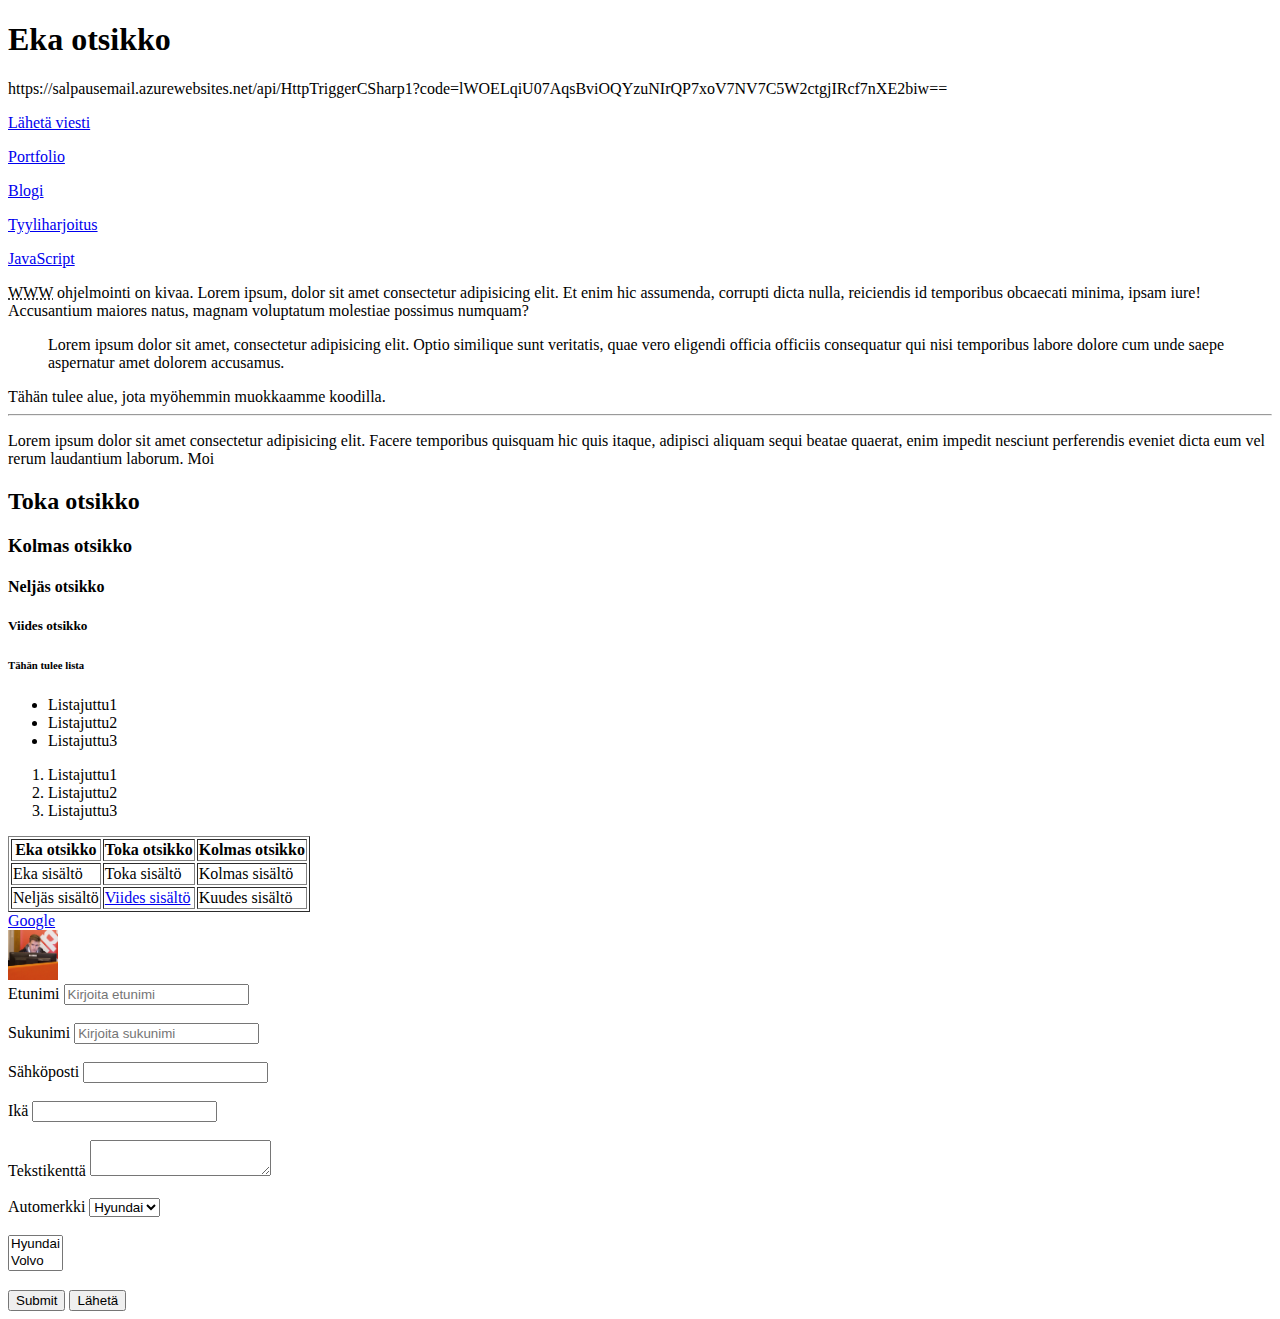
<file: index.html>
<!DOCTYPE html>
<!--Tähän tulee kommentteja-->
<!--w3schools.com-->
<HTML>
  <HEAD>
    <TITLE>Miran sivu</TITLE>
  </HEAD>
  <BODY>
    <h1>Eka otsikko</h1>
    <p>https://salpausemail.azurewebsites.net/api/HttpTriggerCSharp1?code=lWOELqiU07AqsBviOQYzuNIrQP7xoV7NV7C5W2ctgjIRcf7nXE2biw==</p>
    <p><a href="sendEmail.html">Lähetä viesti</a></p>
    <p><a href="portfolio/portfolio.html">Portfolio</a></p>
    <p>
    <p><a href="munblogi.html">Blogi</a></p>
    <p><a href="tyyliharjoitus.html">Tyyliharjoitus</a></p>
    <p><a href="scriptharjoitus.html">JavaScript</a></p>
    <p>
      <abbr title="World Wide Web">WWW</abbr> ohjelmointi on kivaa. Lorem ipsum, dolor sit amet consectetur adipisicing elit. Et enim hic assumenda, corrupti dicta nulla, reiciendis id temporibus obcaecati minima, ipsam iure! <br />Accusantium maiores natus, magnam voluptatum molestiae possimus numquam?
      <blockquote cite="www.salpaus.fi">Lorem ipsum dolor sit amet, consectetur adipisicing elit. Optio similique sunt veritatis, quae vero eligendi officia officiis consequatur qui nisi temporibus labore dolore cum unde saepe aspernatur amet dolorem accusamus.</blockquote>
    </p>
    <div>
      Tähän tulee alue, jota myöhemmin muokkaamme koodilla.
    </div>
    <hr />
    <p>
      Lorem ipsum dolor sit amet consectetur adipisicing elit. Facere temporibus quisquam hic quis itaque, adipisci aliquam sequi beatae quaerat, enim impedit nesciunt perferendis eveniet dicta eum vel rerum laudantium laborum. Moi
    </p>
    <h2>Toka otsikko</h2>
    <h3>Kolmas otsikko</h3>
    <h4>Neljäs otsikko</h4>
    <h5>Viides otsikko</h5>
    <h6>Tähän tulee lista</h6>
    <ul>
      <li>Listajuttu1</li>
      <li>Listajuttu2</li>
      <li>Listajuttu3</li>
    </ul>
    <ol>
      <li>Listajuttu1</li>
      <li>Listajuttu2</li>
      <li>Listajuttu3</li>
    </ol>
    <table border="1px">
      <tr>
        <th>Eka otsikko</th>
        <th>Toka otsikko</th>
        <th>Kolmas otsikko</th>
      </tr>
      <tr>
        <td>Eka sisältö</td>
        <td>Toka sisältö</td>
        <td>Kolmas sisältö</td>
      </tr>
      <tr>
        <td>Neljäs sisältö</td>
        <td><a href="http://www.salpaus.fi" target="_blank">Viides sisältö</a></td>
        <td>Kuudes sisältö</td>
      </tr>
    </table>
    <a href="http://google.com" target="_blank">Google</a>
    <br>
    <img src="it-tuki.jpg" alt="it-tukihenkilön kuva" width="50"/>
    <FORM action="" method="">
      <label>Etunimi</label> 
      <input type="text" placeholder="Kirjoita etunimi"><br><br>
      <label>Sukunimi</label>
      <input type="text" placeholder="Kirjoita sukunimi"><br><br>
      <label>Sähköposti</label>
      <input type="email"><br><br>
      <label>Ikä</label>
      <input type="number"><br><br>
      <label>Tekstikenttä</label>
      <textarea></textarea><br><br>
      <label>Automerkki</label>
      <select>
        <option value="Hyundai">Hyundai</option>
        <option value="Volvo">Volvo</option>
        <option value="Saab">Saab</option>
      </select><br><br>
      <select multiple size="2">
        <option value="Hyundai">Hyundai</option>
        <option value="Volvo">Volvo</option>
        <option value="Saab">Saab</option>
      </select><br><br>
      <input type="submit">
      <button>Lähetä</button>
    </FORM>
  </BODY>
</HTML>
</file>
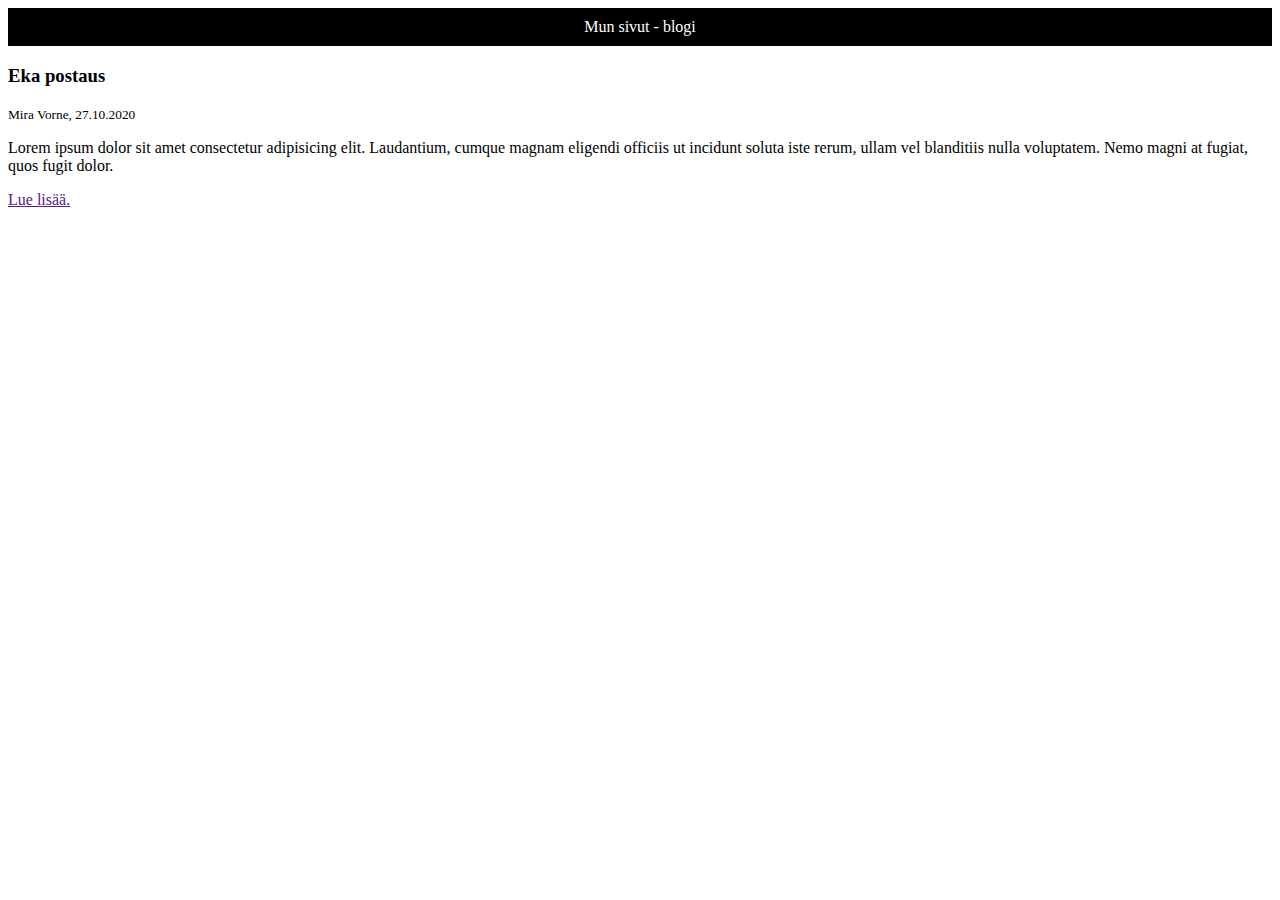
<file: munblogi.html>
<!DOCTYPE html>
<html>
  <head>
    <style type="text/css">
      #otsikko{
        background-color:black;
        color:white;
        text-align:center;
        padding:10px;
      }
    </style>
  </head>
  <body>
    <header id="otsikko">
      Mun sivut - blogi
    </header>
    <section>
      <article>
        <h3>Eka postaus</h3>
        <small>Mira Vorne, 27.10.2020</small>
        <p>Lorem ipsum dolor sit amet consectetur adipisicing elit. Laudantium, cumque magnam eligendi officiis ut incidunt soluta iste rerum, ullam vel blanditiis nulla voluptatem. Nemo magni at fugiat, quos fugit dolor.</p>
        <a href="">Lue lisää.</a>
      </article>
    </section>
  </body>
</html>
</file>
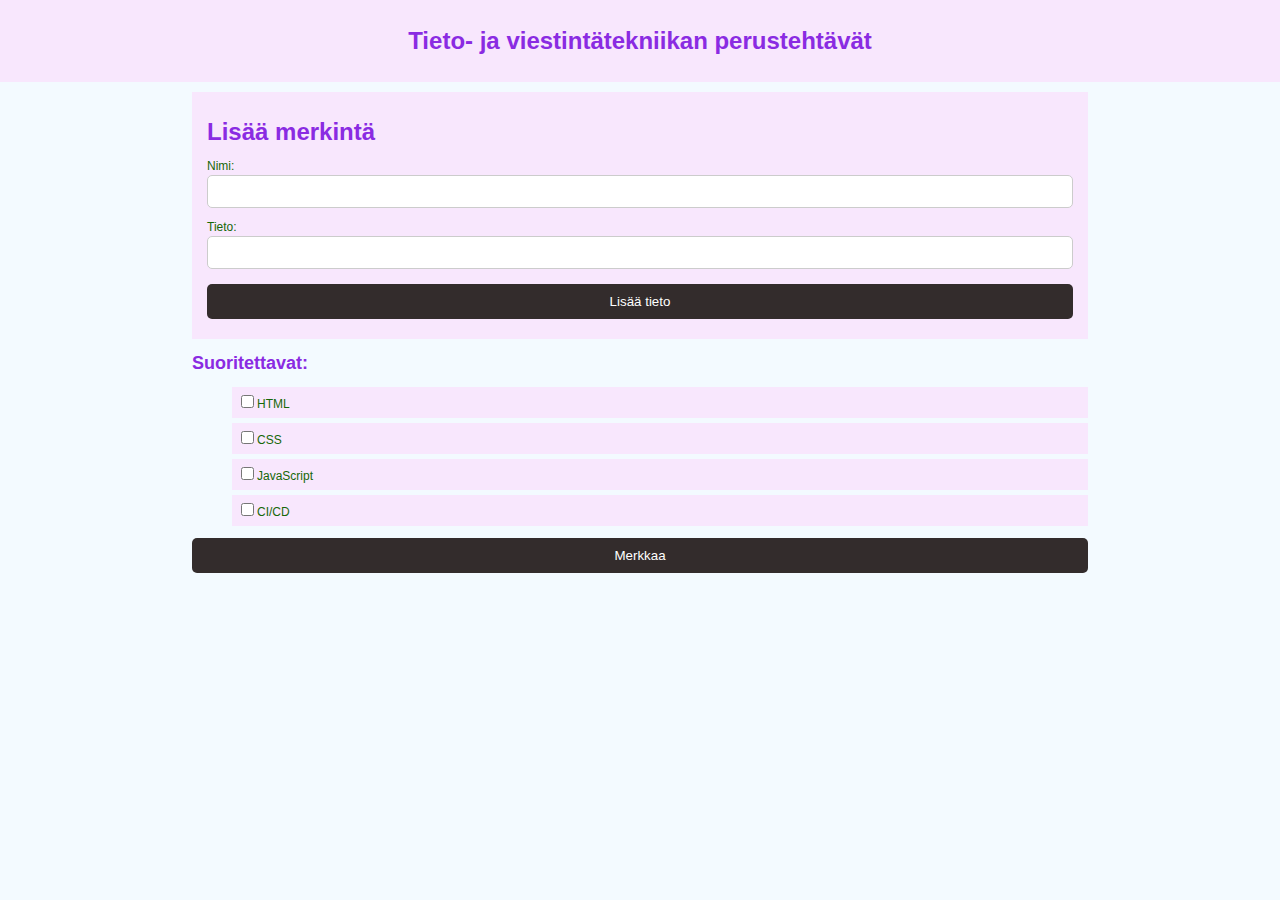
<file: scriptharjoitus.html>
<html>
  <head>
    <title>
      JavaScript Harjoitus
    </title>
    <link rel="stylesheet" href="style.css">
  </head>
  <body>
     <header>
      <h1>Tieto- ja viestintätekniikan perustehtävät</h1>
    </header>

    <div class="lomake-alue">
      <form id="opiskelija-lomake">
        <h1>Lisää merkintä</h1>
        <div class="virheilmoitus"></div>
        <div>
          <label>Nimi: </label>
          <input type="text" id="nimi">
        </div>
        <div>
          <label>Tieto:</label>
          <input type="text" id="tieto">
        </div>
        <input class="kurssinappi" type="submit" value="Lisää tieto">
      </form>

      <ul id="tiedot"></ul>
      <h2>Suoritettavat: </h2>
      <ul class="kurssi">
        <li class="sisalto"><input type="checkbox" id="tehta">HTML</li>
        <li class="sisalto"><input type="checkbox" id="tehtb">CSS</li>
        <li class="sisalto"><input type="checkbox" id="tehtc">JavaScript</li>
        <li class="sisalto"><input type="checkbox" id="tehtd">CI/CD</li>
      </ul>
      <input class="merkinta" type="submit" value="Merkkaa">
    </div>
    
    <script src="script.js"></script>
  </body>
</html>
</file>
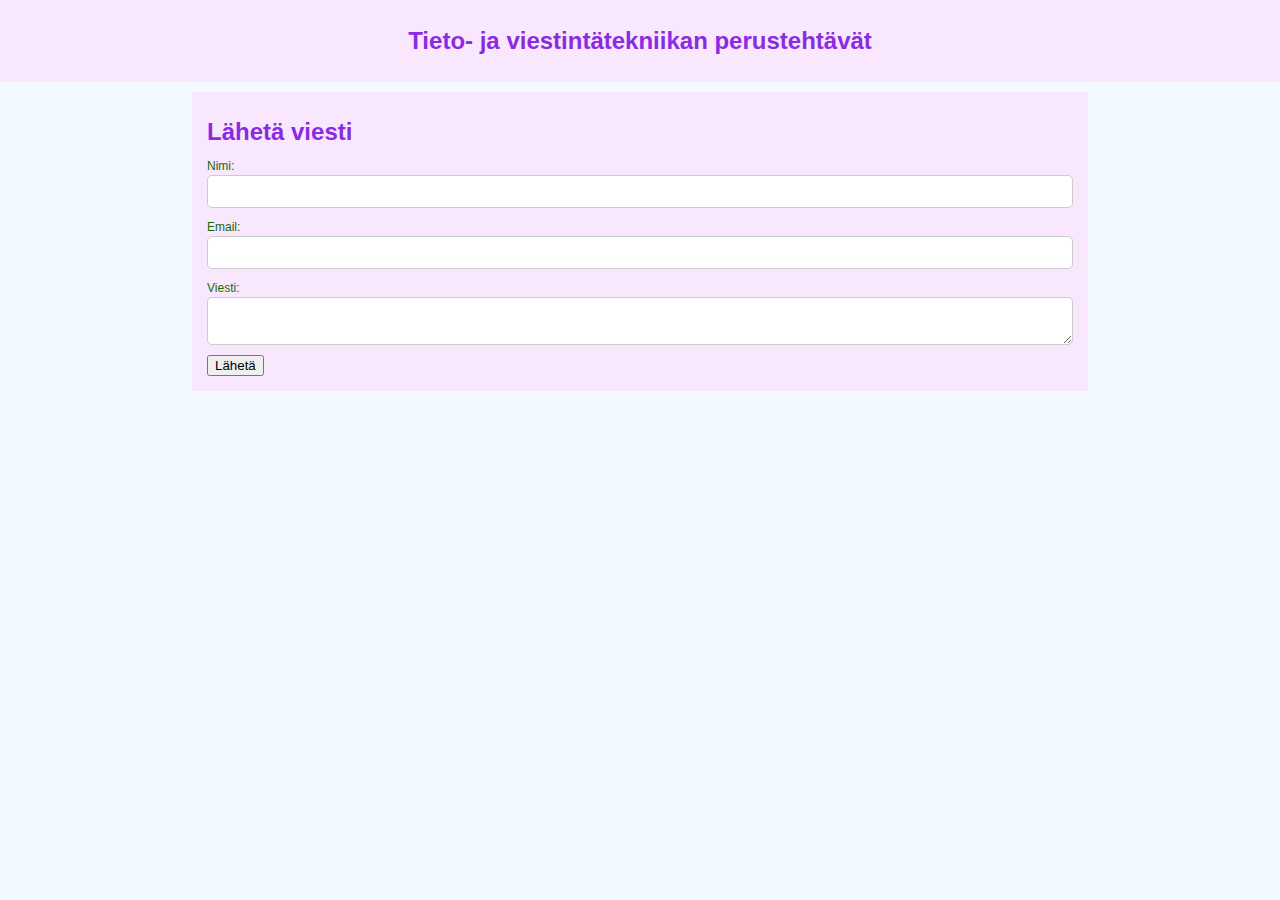
<file: sendEmail.html>
<html>
  <head>
    <title>
      Sähköpostin lähetys
    </title>
    <link rel="stylesheet" href="style.css">
  </head>
  <body>
     <header>
      <h1>Tieto- ja viestintätekniikan perustehtävät</h1>
    </header>

    <div class="lomake-alue">
      <form id="opiskelija-lomake">
        <h1>Lähetä viesti</h1>
        <div class="virheilmoitus"></div>
        <div>
          <label>Nimi: </label>
          <input type="text" id="nimi">
        </div>
        <div>
          <label>Email: </label>
          <input type="text" id="email">
        </div>
        <div>
          <label>Viesti: </label>
          <textarea></textarea>
        </div>
        <input class="lahetanappi" type="submit" value="Lähetä">
      </form>
    </div>
    <script src="scriptEmail.js"></script>
  </body>
</html>
</file>
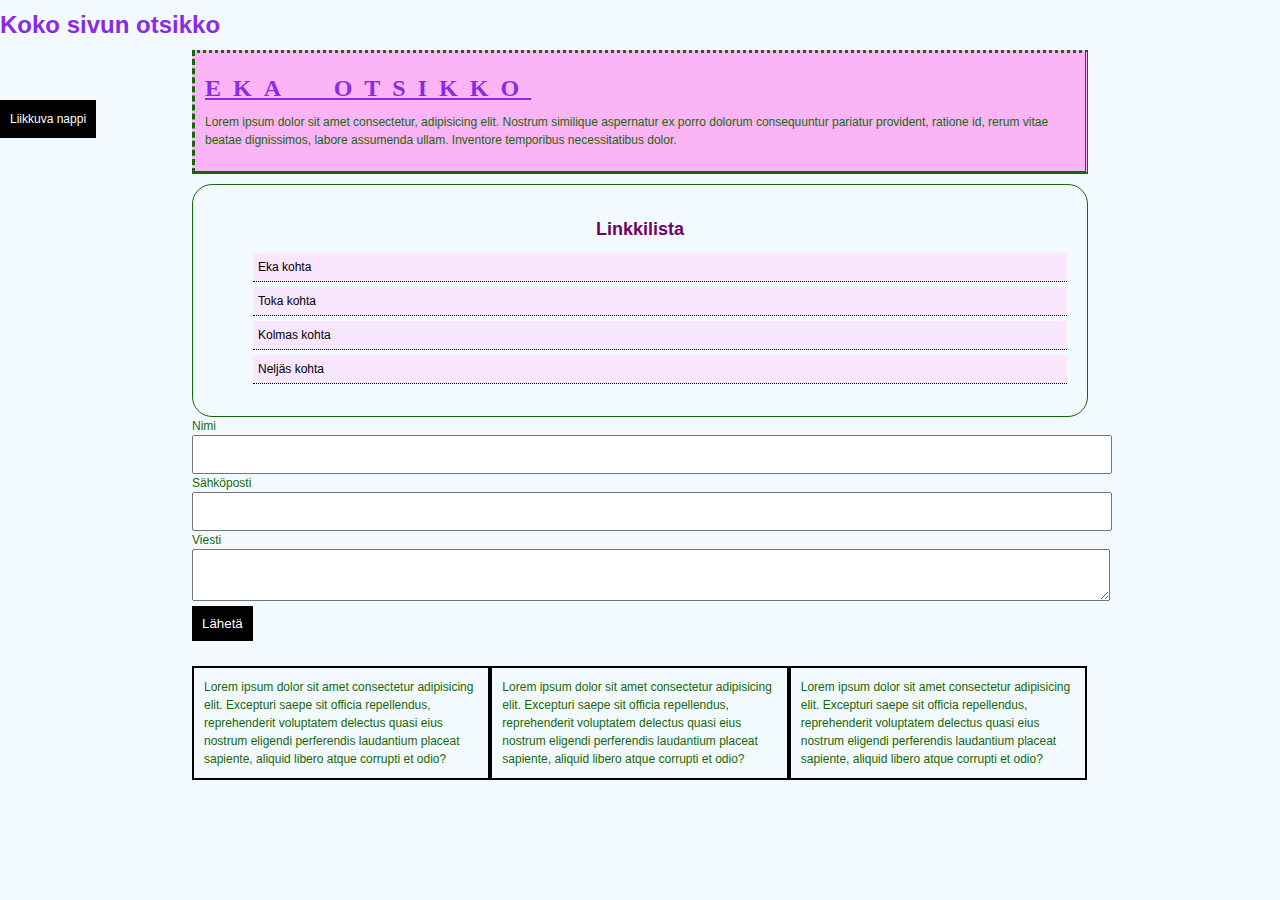
<file: tyyliharjoitus.html>
<!DOCTYPE html>
<html>
  <head>
    <title>Tyyliharjoitus</title>
    <link rel="stylesheet" type="text/css" href="style.css">
  </head>
  <body>
    <h1>Koko sivun otsikko</h1>
    <div class="alue1">
      <div class="sisalto1">
        <h1>Eka otsikko</h1>
        <p>
          Lorem ipsum dolor sit amet consectetur, adipisicing elit. Nostrum similique aspernatur ex porro dolorum consequuntur pariatur provident, ratione id, rerum vitae beatae dignissimos, labore assumenda ullam. Inventore temporibus necessitatibus dolor.
        </p>
      </div>
      <div class="linkkilista">
        <h2>Linkkilista</h2>
        <ul>
          <li><a href="">Eka kohta</a></li>
          <li><a href="">Toka kohta</a></li>
          <li><a href="">Kolmas kohta</a></li>
          <li><a href="">Neljäs kohta</a></li>
        </ul>
      </div>
      <form class="yhteydenotto">
        <div class="lomakeElementti">
          <label>Nimi </label>
          <input type="text">
        </div>
        <div class="lomakeElementti">
          <label>Sähköposti </label>
          <input type="text">
        </div>
        <div class="lomakeElementti">
          <label>Viesti </label>
          <textarea></textarea>
        </div>
        <input class="nappula" type="submit" value="Lähetä">
      </form>
      <div class="laatikko">
        Lorem ipsum dolor sit amet consectetur adipisicing elit. Excepturi saepe sit officia repellendus, reprehenderit voluptatem delectus quasi eius nostrum eligendi perferendis laudantium placeat sapiente, aliquid libero atque corrupti et odio?
      </div>
      <div class="laatikko">
        Lorem ipsum dolor sit amet consectetur adipisicing elit. Excepturi saepe sit officia repellendus, reprehenderit voluptatem delectus quasi eius nostrum eligendi perferendis laudantium placeat sapiente, aliquid libero atque corrupti et odio?
      </div>
      <div class="laatikko">
        Lorem ipsum dolor sit amet consectetur adipisicing elit. Excepturi saepe sit officia repellendus, reprehenderit voluptatem delectus quasi eius nostrum eligendi perferendis laudantium placeat sapiente, aliquid libero atque corrupti et odio?
      </div>
      <a class="nappula asemointi">Liikkuva nappi</a>
    </div>
  </body>
</html>
</file>
<file: style.css>
h1{
  color:blueviolet;
}
h2{
  color:blueviolet;
}
body{
  background-color: rgb(243, 250, 255);
  color:#166807;
  font-family:Arial, Helvetica, sans-serif;
  font-weight:normal;
  font-size:12px;
  line-height:1.5em;
  margin:0;
}
.sisalto1{
  background-color: #FBB5F7;
  padding:10px;
  border-right-style:double;
  border-left-style:dashed;
  border-top-style:dotted;
  border-bottom-style:solid;
}
.sisalto1 h1{
  font-family:Tahoma;
  text-decoration:underline;
  text-transform:uppercase;
  letter-spacing:0.5em;
  word-spacing:1em;
}
.alue1{
  width:70%;
  margin:auto;
}
.linkkilista{
  margin-top: 10px;
  border:1px #166807 solid;
  padding:20px;
  border-radius:20px;
}
.linkkilista h2{
  text-align:center;
  color:#6D0367;
}
.linkkilista ul{
  list-style-type:none;
}
a{
  text-decoration:none;
  color:black;
}
a:hover{
  color:#46FD05;
}
a:active{
  color:aqua;
}
.linkkilista li{
  border-bottom:dotted 1px black;
}
.yhteydenotto label{
  display:block;
}
.yhteydenotto input[type="text"], .yhteydenotto textarea{
  padding:10px;
  width:100%;
}
.nappula{
  background-color: black;
  color:white;
  padding:10px;
  border:none;
}
.nappula:hover{
  background-color: royalblue;
  color:white;
}
.laatikko{
  float:left;
  width:33.3%;
  border:2px solid black;
  padding:10px;
  box-sizing: border-box;
  margin-top:25px;
}
.asemointi{
  position:fixed;
  top:100px;
  left:0px;
}
/////////////////////////////////////////////////
* {
  margin: 0;
  padding: 0;
}

ul {
  list-style: none;
}

ul li {
  padding: 5px;
  background: #f8e7fd;
  margin: 5px 0;
}

header {
  background: #f8e7fd;
  padding: 1rem;
  text-align: center;
}

.lomake-alue {
  margin: auto;
  width: 70%;
  padding: 10px 15px;
}

#opiskelija-lomake {
  padding: 15px;
  background: #f8e7fd;
}

#opiskelija-lomake label {
  display: block;
}

#opiskelija-lomake input[type='text'], #opiskelija-lomake textarea {
  width: 100%;
  padding: 8px;
  margin-bottom: 10px;
  border-radius: 5px;
  border: 1px solid #ccc;
}

.kurssinappi{
  display: block;
  width: 100%;
  padding: 10px 15px;
  border: 0;
  background: rgb(51, 44, 44);
  color: #fff;
  border-radius: 5px;
  margin: 5px 0;
}

.kurssinappi:hover {
  background: #444;
}

.merkinta{
  display: block;
  width: 100%;
  padding: 10px 15px;
  border: 0;
  background: rgb(51, 44, 44);
  color: #fff;
  border-radius: 5px;
  margin: 5px 0;
}

.merkinta:hover {
  background: #444;
}

.uusiTausta {
  background: #333;
  color: rgb(33, 4, 71);
}

.virhe {
  background: rgb(160, 7, 7);
  color: #fff;
  padding: 10px;
  margin: 10px;
}
</file>
